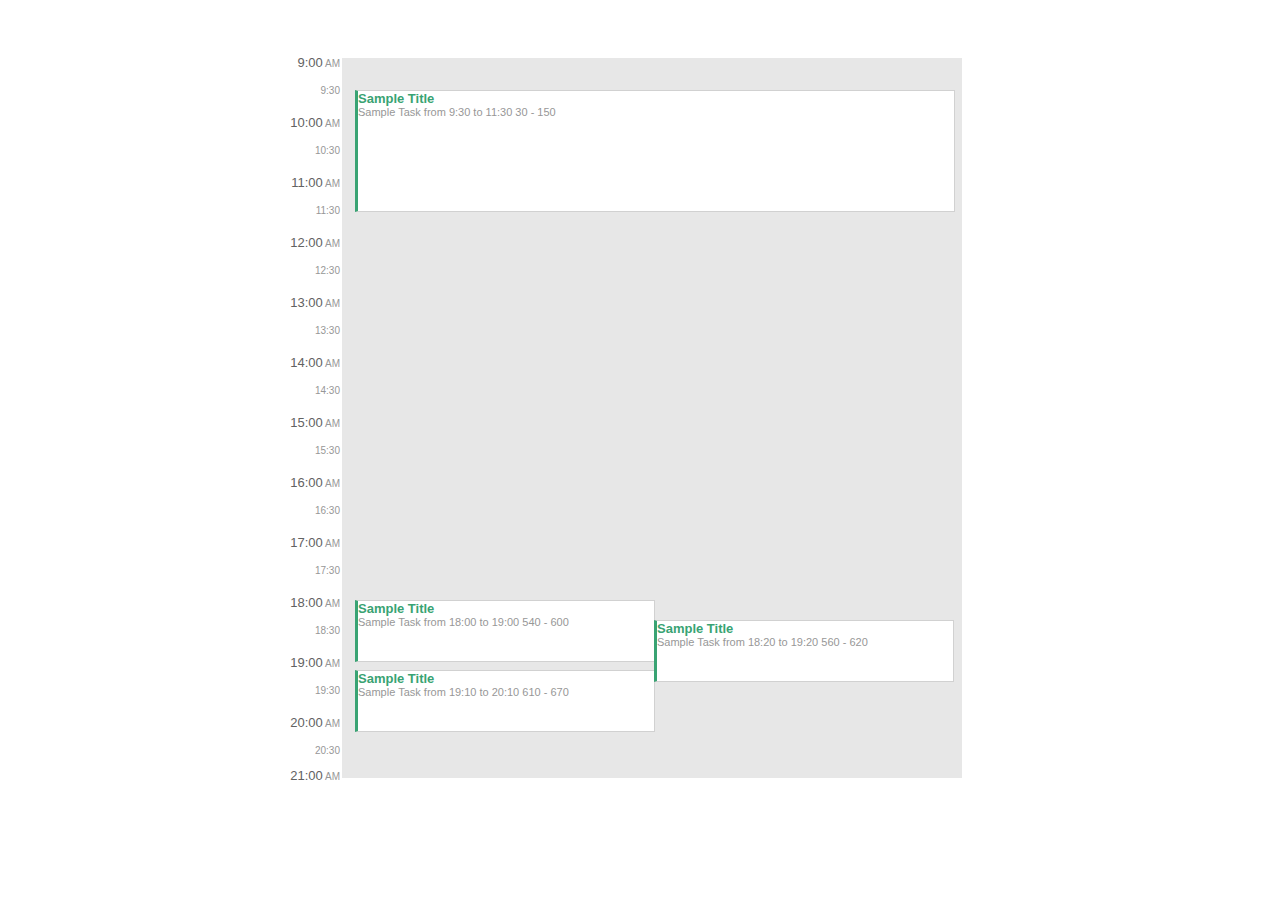
<file: index.html>
<!DOCTYPE html>
<html>
<head>
	<title></title>
	<link rel="stylesheet" href="./style.css">
</head>
<body>
	<div id="container">
		<div id="left-side-time-slot" style=""></div>
		<div id="events-container">
			<table style="width:100%;">
				<tbody>
					<tr id="test">
					</tr>
				</tbody>
			</table>
		</div>
	<div>
	<script src="./timeSlot.module.js"></script>
	<script type="text/javascript">

		
		var eventsQueue = [];
		var colNum = 0;
		var colArr = [];
		var tdArray = [];
		var divArray = [];
		function layoutDay (arr) {
			var renderTimeSlots = timeSlotModule;
			document.getElementById('left-side-time-slot').appendChild(renderTimeSlots);
			for (var i=0; i<arr.length; i++) {
				renderDay(arr[i]);
			}
			setWidth();
			setMarginLeft();
		}

		function isOverlap(item1, item2) {
			return (item1.start <= item2.end && item2.end <= item1.end) || (item2.end >= item1.end && item1.end >= item2.start)
		}
		function setWidth() {
			for (var j=0; j<colArr[0].length; j++) {
				var len = getLinkListLength(colArr[0][j]);
				setNodeWidthValue(colArr[0][j], len);
			}
			for (var j=0; j<colArr[0].length; j++) {
				var max =  getLinkListMaxWidth(colArr[0][j]);
				var node = colArr[0][j];
				while(node) {
					node.widthDividerValue = max;
					node = node.next;
				}
			}
		}
		function setMarginLeft() {
			for (var i=0; i<divArray.length; i++) {
				for (var j=0; j<divArray[i].length; j++) {
					var div = divArray[i][j];
					var event = colArr[i][j];
					div.style.width = (600-event.widthDividerValue*(1+3))/event.widthDividerValue + 'px';
					div.style.marginLeft = ((600-event.widthDividerValue*(1+3))/event.widthDividerValue - 600/colArr.length + 4) * i + 'px'
				}
			}
		}
		function getLinkListMaxWidth(node) {
			if (!node) return 0;
			if (!node.next) return node.widthDividerValue;
			var len = 0;
			for (var i=0; i<node.next.length; i++) {
				len = Math.max(len, getLinkListMaxWidth(node.next[i]));
			}
			return len;
		}
		function getLinkListLength(node) {
			if (!node) return 0;
			if (!node.next) return 1;
			var len=0;
			for (var i=0; i<node.next.length; i++) {
				len = Math.max(getLinkListLength(node.next[i]), len);
			}
			return len+1;
		}
		function setNodeWidthValue(node, len) {
			if (!node) return;
			// while(node) {
			if (!node.widthDividerValue) {
				node.widthDividerValue = len;
			} else {
				len = Math.max(node.widthDividerValue,len);
				node.widthDividerValue = len;
			}
			if (!node.next) return;
			for (var i=0; i<node.next.length; i++) {
				setNodeWidthValue(node.next[i], len);
			}
			// }
		}
		function createEventTitleElement() {
			var title = document.createElement('div');
			title.className = 'title';
			var titleText = document.createTextNode('Sample Title');
			title.appendChild(titleText);
			return title;
		}
		function createEventContentElement(item) {
			var content = document.createElement('div');
			content.className = 'event-content';
			var startHour = parseInt((item.start+9*60)/60);
			var startMin = (item.start+9*60)%60 === 0 ? '00' : (item.start+9*60)%60 + '';
			var endHour = parseInt((item.end+9*60)/60);
			var endMin = (item.end+9*60)%60 === 0 ? '00' : (item.end+9*60)%60 + '';
			var contentText = document.createTextNode('Sample Task from '+ startHour + ':' + startMin + ' to ' + endHour + ':' + endMin + '      '+item.start+ ' - ' +item.end);
			content.appendChild(contentText);
			return content;
		}
		function pushToCol(event, colNum) {
			colArr[colNum].push(event);
			var td = document.getElementById('col_'+colNum);
			var div = document.createElement('div');
			div.className = 'event';
			div.style.height = event.end - event.start + 'px';
			div.style.top = event.start + 'px';
			var title = createEventTitleElement();
			var content = createEventContentElement(event);
			div.appendChild(title);
			div.appendChild(content);
			divArray[colNum].push(div);
			td.appendChild(div);
			tdArray[colNum] = td;
		}
		function createNewCol(event, colNum) {
			colArr[colNum] = [];
			colArr[colNum].push(event);
			divArray[colNum] = [];
			var td = document.createElement('td');
			td.id = 'col_' + colNum;
			td.style.position = 'relative';
			var div = document.createElement('div');
			div.className = 'event';
			div.style.height = event.end - event.start + 'px';
			div.style.top = event.start + 'px'
			var title = createEventTitleElement();
			var content = createEventContentElement(event);
			div.appendChild(title);
			div.appendChild(content);
			divArray[colNum].push(div);
			td.appendChild(div);
			tdArray[colNum] = td;

		}
		function renderDay(event) {
			if (colArr.length === 0) {
				var td = createNewCol(event, 0);
			} else {
				var flag = false;
				for (var i=0; i<colArr.length; i++) {
					var col = colArr[i];
					var flag = false;
					for (var j=0; j<col.length; j++) {
						if (isOverlap(col[j], event)) {
							flag = true;
							// break;
						}
					}
					if (!flag) {
						pushToCol(event, i);
						break;
					}
				}
				if (flag && i===colArr.length) {
					createNewCol(event, i)
				}
				for (var i=0; i<colArr.length; i++) {
					var col = colArr[i];
					for (var j=0; j<col.length; j++) {
						var event = col[j];
						for (var p=i+1; p<colArr.length; p++) {
							var flag = false;
							for (var q=0; q<colArr[p].length; q++) {
								if (isOverlap(event, colArr[p][q])) {
									flag = true;
									if (!event.next) {
										event.next = [];
									}
									if (event.next.indexOf(colArr[p][q])>-1) {
										continue;
									}
									var len = event.next.length
									event.next[len] = colArr[p][q];
								}
							}
							if (flag) break;
						}
					}
				}
			}
			for (var i=0; i<tdArray.length;i++) {
				var td = tdArray[i];
				document.getElementById('test').appendChild(td);
			}
			
		}
		// layoutDay([
		// 	{start: 0, end: 50},
		// 	{start: 90, end: 150},  
		// 	{start: 10, end: 150},
		// 	{start: 100, end: 150}, 
		// 	{start: 540, end: 600}, 
		// 	{start: 560, end: 600}, 
		// 	{start: 590, end: 620}, 
		// 	{start: 600, end: 620}, 
		// 	{start: 610, end: 670}
		// 	]);
		layoutDay([ {start: 30, end: 150}, {start: 540, end: 600}, {start: 560, end: 620}, {start: 610, end: 670} ]);

	</script>
</body>
</html>
</file>
<file: style.css>
body {
	font-family: "TheinhardtRegular", Arial, Helvetica, sans-serif;
}
#events-container {
	width:600px;
	height: 720px;
	padding: 0 10px;
	float: left;
	background: rgb(231, 231, 231);
	/*border:1px solid red;*/
}
#left-side-time-slot {
	width:100px;
	height:720px;
	margin: 0 auto;
	float:left;
	padding-right:2px;
	/*border:1px solid blue;*/
}
#left-side-time-slot > div {
	text-align: right;
	width:100%;
	color: rgb(98, 98, 98);
	height:720px;
	margin-top:-3px;
}
#left-side-time-slot > div div:last-child {
	margin-top:-7px;
}
#left-side-time-slot .odd {
	font-size:13px;
	height:30px;
}
#left-side-time-slot .even {
	font-size:10px;
	height:30px;
	color:rgb(151, 151, 151)
}
#container {
	width:800px;
	margin:0px auto;
	height:720px;
	padding:50px 0px;
}
.am {
	font-size:10px;
	color:rgb(151, 151, 151)
}
.event {
	border: 1px solid rgb(209, 209, 209); 
	border-left: 3px solid rgb(57, 163, 115);
	background-color:white;
	/*float:left;*/
	position:absolute;;
	width:100%;
}
.event .title {
	color: rgb(57, 163, 115); 
	font-size:13px; 
	font-weight:bold
}
.event .event-content {
	font-size:11px; 
	color:rgb(151, 151, 151)
}
#events-container {
	/*position:absolute;*/
}
</file>
